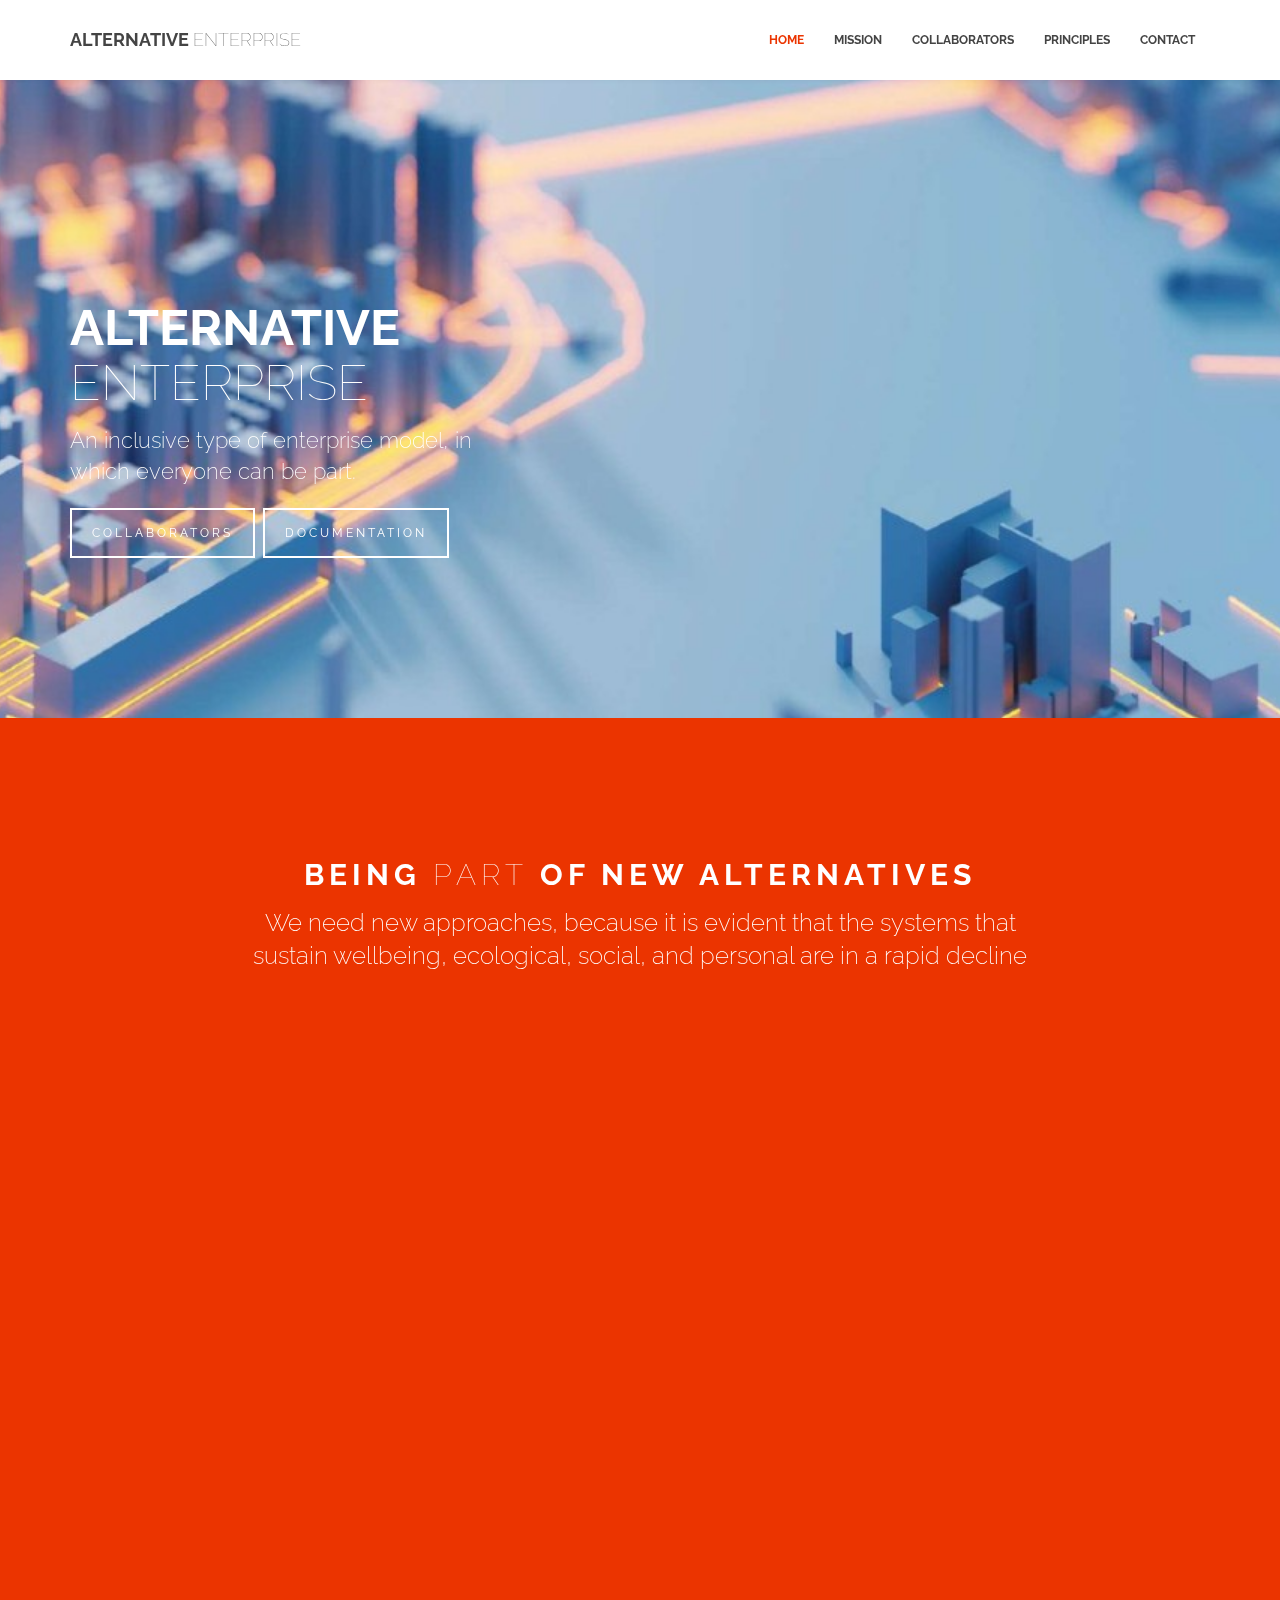
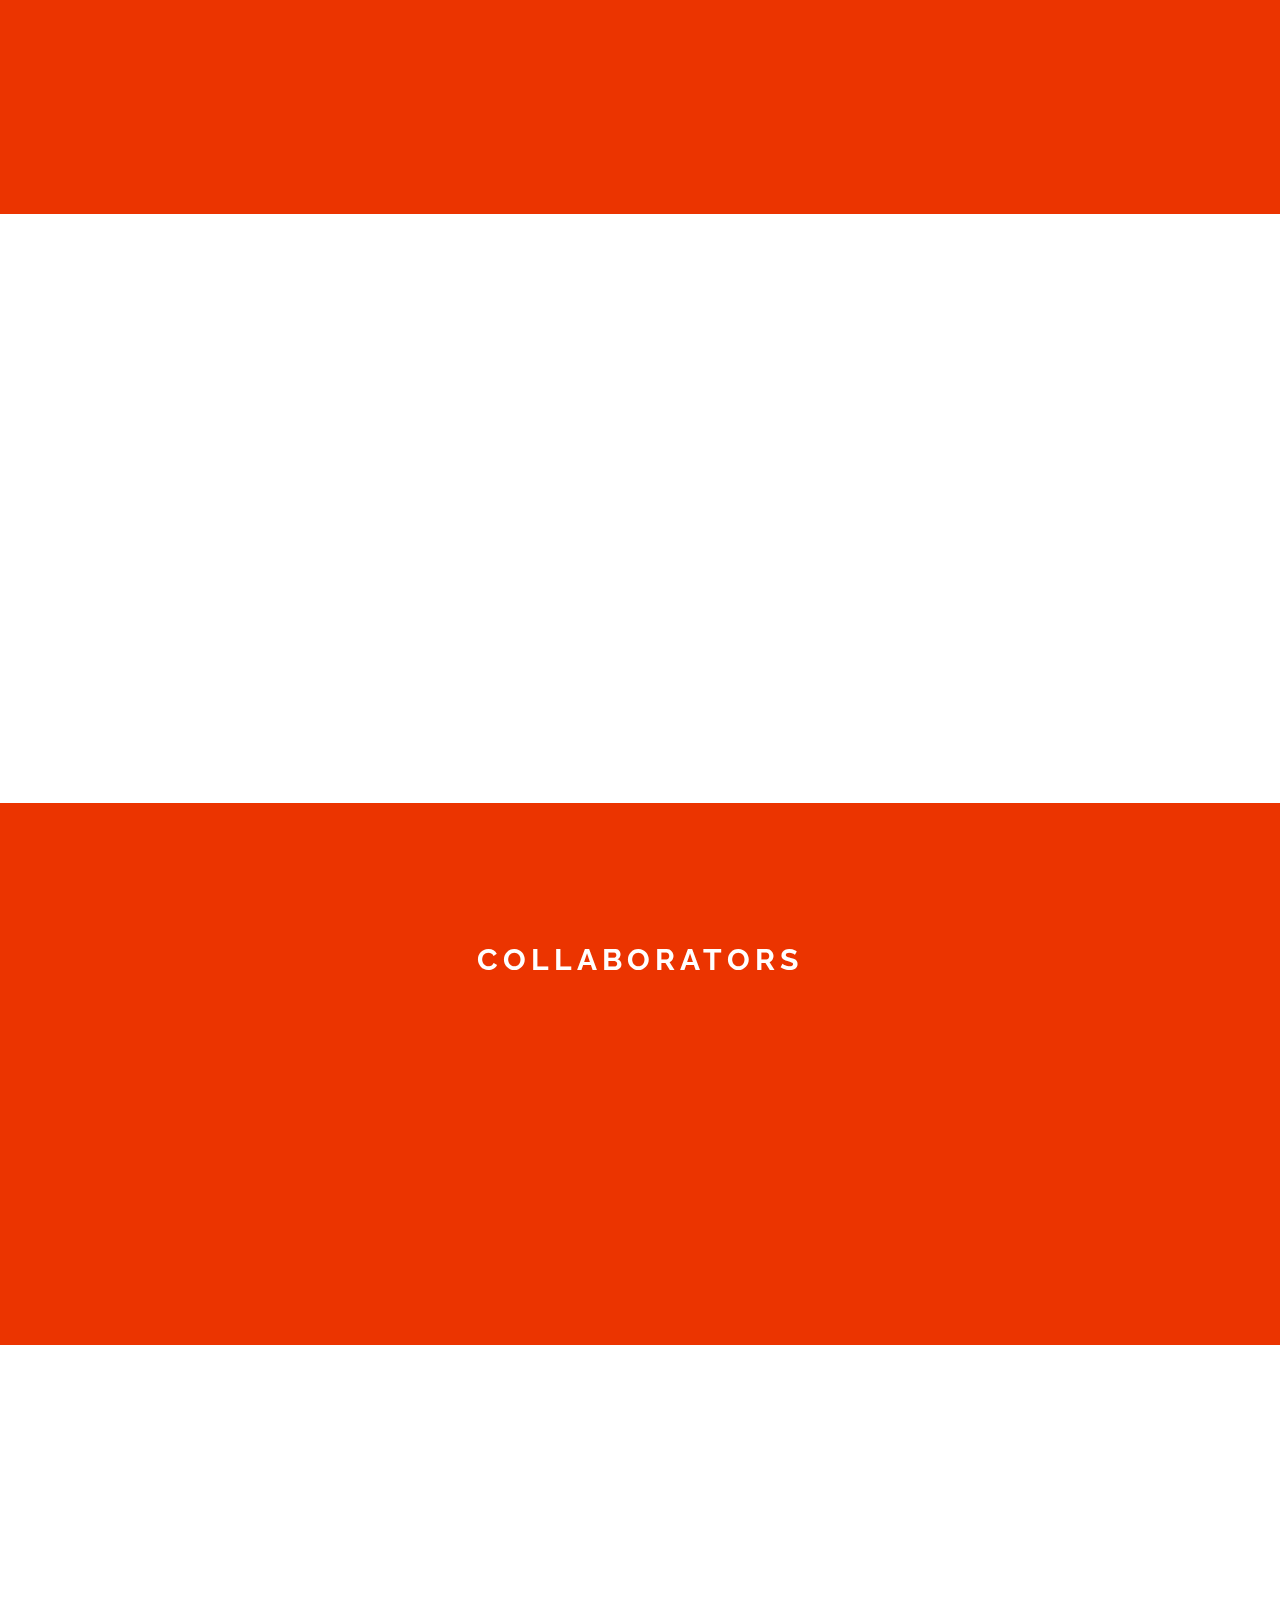
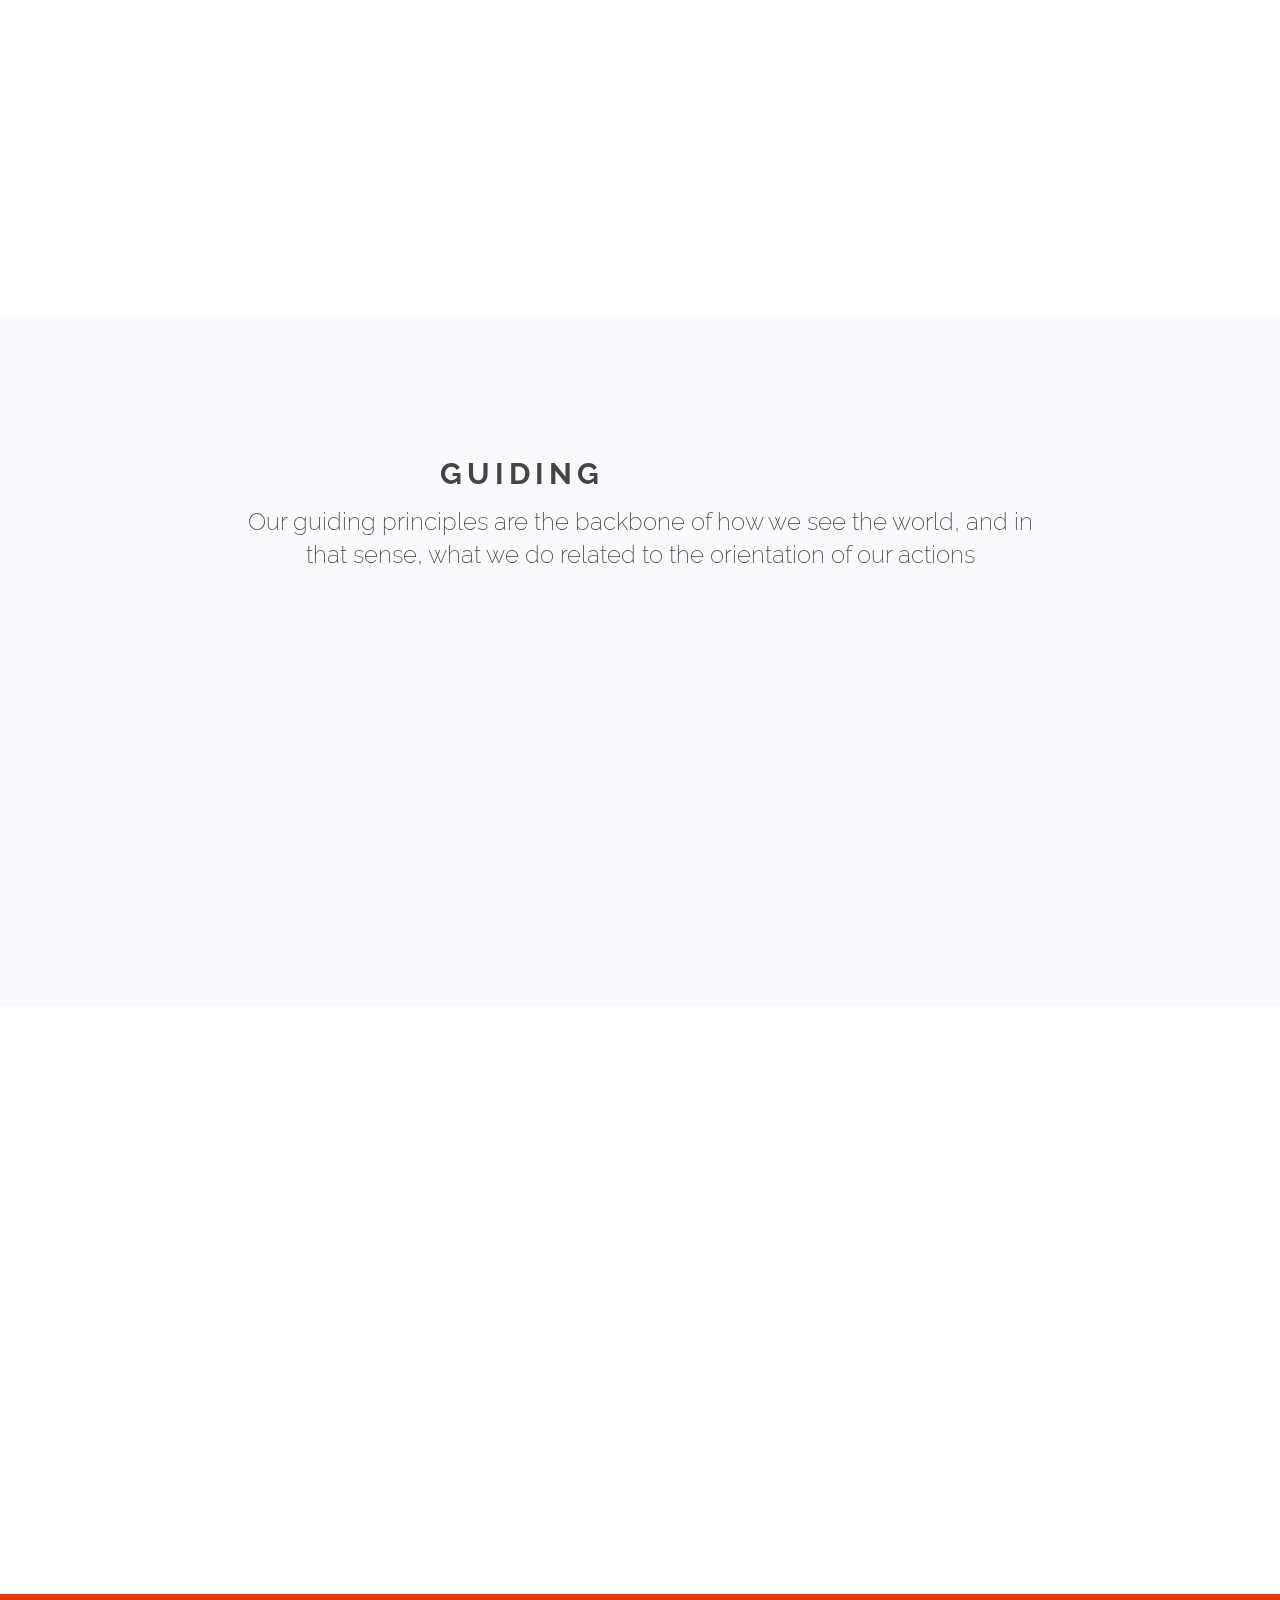
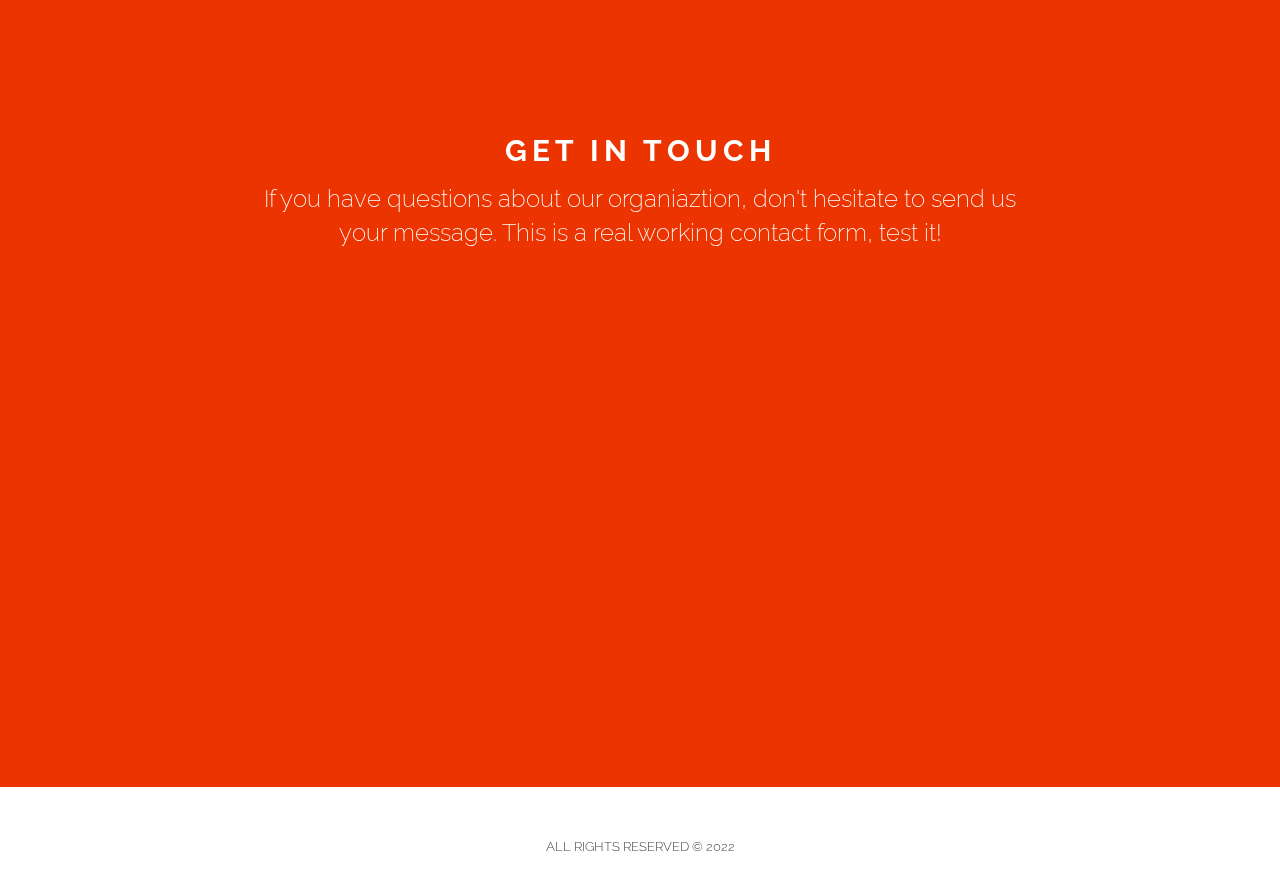
<file: index.html>
<!doctype html>
<html lang="en">
<head>
	<!-- Meta, title, CSS, favicons, etc. -->
	<meta charset="utf-8">
	<meta name="viewport" content="width=device-width, initial-scale=1.0">
	<meta name="description" content="">
	<meta name="author" content="">
	<title>ALTERNATIVE ENTERPRISE</title>
	
	<!-- Styles -->
	<link rel='stylesheet' href='assets/css/bootstrap.min.css'>
	<link rel='stylesheet' href='assets/css/animate.min.css'>
	<link rel='stylesheet' href="assets/css/font-awesome.min.css"/>
	<link rel='stylesheet' href="assets/css/style.css"/>
	
	<!-- Fonts -->
	<link href='https://fonts.googleapis.com/css?family=Raleway:200,300,400,500,600,700,800' rel='stylesheet' type='text/css'>

	<!-- HTML5 shim and Respond.js IE8 support of HTML5 elements and media queries -->
	<!--[if lt IE 9]>
		  <script src="https://oss.maxcdn.com/libs/html5shiv/3.7.0/html5shiv.js"></script>
		  <script src="https://oss.maxcdn.com/libs/respond.js/1.3.0/respond.min.js"></script>
	<![endif]-->
			
	<!-- Favicon -->
	<link rel="shortcut icon" href="#">
</head>
<body>
<!-- Begin Hero Bg -->
<div id="parallax">
</div>
<!-- End Hero Bg
	================================================== -->
<!-- Start Header
	================================================== -->
<header id="header" class="navbar navbar-inverse navbar-fixed-top" role="banner">
<div class="container">
	<div class="navbar-header">
		<button class="navbar-toggle" type="button" data-toggle="collapse" data-target=".bs-navbar-collapse">
		<span class="sr-only">Toggle navigation</span>
		<span class="icon-bar"></span>
		<span class="icon-bar"></span>
		<span class="icon-bar"></span>
		</button>
		<!-- Your Logo -->
		<a href="#hero" class="navbar-brand">ALTERNATIVE <span class="lighter">ENTERPRISE</span></a>
	</div>
	<!-- Start Navigation -->
	<nav class="collapse navbar-collapse bs-navbar-collapse navbar-right" role="navigation">
		<ul class="nav navbar-nav">
			<li>
			<a href="#hero">Home</a>
			</li>
			<li>
			<a href="#about">Mission</a>
			</li>
			<li>
			<a href="#collaborators">Collaborators</a>
			</li>
			<li>
			<a href="#faq">Principles</a>
			</li>
			<li>
			<a href="#contactarea">Contact</a>
			</li>
		</ul>
		</nav>
</div>
</header>

<!-- Intro
	================================================== -->
<section id="hero" class="section">
<div class="container">
	<div class="row">
		<div class="col-md-5">
			<div class="herotext">
				<h1 class="wow bounceInDown" data-wow-duration="1s" data-wow-delay="0.1s">ALTERNATIVE <span class="lighter">ENTERPRISE</span></h1>
				<p class="lead wow zoomIn" data-wow-duration="2s" data-wow-delay="0.5s">
					An inclusive type of enterprise model, in which everyone can be part.
				</p>
				<p>
					<a href="https://docs.google.com/document/d/1CCPcEKWRMzUmy_K-2oMagvh3cfrUBRUPRW9_s4pq-Nw" target="_blank" class="btn btn-default btn-lg wow fadeInLeft" role="button"> Collaborators </a> &nbsp;<a href="https://docs.google.com/document/d/1Hhu6WopzyyOhvsFOQODqp3L7DZzogIT0bGvh3kwHCqI/" target="_blank" class="btn btn-default btn-lg wow fadeInRight" role="button">Documentation</a>
				</p>
			</div>
		</div>
		<div class="col-md-7">
		</div>
	</div>
</div>
</section>
<!-- About
	================================================== -->
<section id="about" class="parallax section">
<div class="wrapsection">
	<div class="parallax-overlay" style="background-color: #eb3400;"></div>
	<div class="container">
		<div class="row">
			<div class="col-md-12">
				<!-- Title -->
				<div class="maintitle">
					<h3 class="section-title"><strong>BEING <span class="lighter">PART</span></strong> of new alternatives</h3>
					<p class="lead">
						We need new approaches, because it is evident that the systems that sustain wellbeing, ecological, social, and personal are in a rapid decline
					</p>
				</div>
			</div>
			<div class="col-md-4 col-sm-6">
				<div class="service-box wow zoomIn" data-wow-duration="1.5s" data-wow-delay="0.1s">
					<img src="assets/img/global-enterprise.jpg" alt="">
					<h3>Alternative-novel <br/>network-enterprise</h3>
					<div class="text-center">
						<p>
							This enterprise model is aimed towards building an innovative alternative to traditional enterprises
						</p>
						<p>
							In that sense, it's oriented towards contributing to a more equal and sustainable economic and governance system
						</p>
						<!--<p>
							Yap. Really looking goody awesome!
						</p> -->
						<p class="text-center">
							<button type="button" class="btn btn-info btn-md"><a href="https://docs.google.com/document/d/1Hhu6WopzyyOhvsFOQODqp3L7DZzogIT0bGvh3kwHCqI/" target="_blank">Learn More</a></button>
						</p>
					</div>
				</div>
			</div>
			<div class="col-md-4 col-sm-6">
				<div class="service-box wow flipInY" data-wow-duration="1.5s" data-wow-delay="0.1s">
					<span class="fa fa-users"></span>
					<h3>Jointly managed</h3>
					<p>
						Based on open-participation, distributed capacities and powers, and integrated through a multi-layered and multi-level decision-making framework
					</p>
					
					<!--<button type="button" class="btn btn-info btn-md"><a href="#">Learn More</a></button>-->
				</div>
			</div>
			<div class="col-md-4 col-sm-6">
				<div class="service-box wow flipInY" data-wow-duration="1.5s" data-wow-delay="0.2s">
					<span class="glyphicon glyphicon-tree-deciduous"></span>
					<h3>Regenerative approach</h3>
					<p>
						Systemic and network cohesiveness as a structural integrative practice and scope, oriented towards contributing to regenerate the socio-ecosystem
					</p>
				</div>
			</div>
			<div class="col-md-4 col-sm-6">
				<div class="service-box wow flipInY" data-wow-duration="1.5s" data-wow-delay="0.3s">
					<span class="glyphicon glyphicon-qrcode"></span>
					<h3>Technologically oriented</h3>
					<p>
						Embracing and improving technology as a catalyst of positive processes of production, distriubtion and consumption of goods and services
						
					</p>
				</div>
			</div>
			<div class="col-md-4 col-sm-6">
				<div class="service-box wow flipInY" data-wow-duration="1.5s" data-wow-delay="0.4s">
					<span class="glyphicon glyphicon-globe"></span>
					<h3>Glocal perspective</h3>
					<p>
						Oriented from the local to the global, and the way around, as integrated notions of framing, scope, functioning, and caring
					</p>
				</div>
			</div>
		</div>
	</div>
</div>
</section>
<!-- Random
	================================================== -->
<section class="parallax section" style="background-image: url(assets/img/ballot.jpeg);">
	<div class="wrapsection">
	<div class="parallax-overlay"></div>
	<div class="container">
		<div class="row">
			<div class="col-md-12 sol-sm-12">
				<div class="maintitle">
					<h3 class="section-title justtitle">Participation is everything</h3>
					<p class="lead bottom0 wow bounceInUp">
						The buildup of a new participation culture is on the rise, and we aim to embrace and support it, because it is not just a matter of principle, but also the way to achieve solutions to our social problems
					</p>
				</div>
			</div>
		</div>
	</div>
	</div>
</section>
<!-- Gallery
	================================================== -->
<section class="parallax section">
<div class="wrapsection">
	<div class="parallax-overlay" style="background-color:#eb3400"></div>
	<div class="container">
		<div class="row">
			<div class="col-md-12 sol-sm-12">
				<div class="maintitle">
					<h3 class="section-title">Collaborators</h3>
					<p class="lead wow flipInX">
						We are an international team of people from different regions, with backgrounds in sciences and technology; who are trying to contribute positively to social change related to socio-economic equality, open participation, and sustainable endeavours. Checkout our <a href="https://docs.google.com/document/d/1CCPcEKWRMzUmy_K-2oMagvh3cfrUBRUPRW9_s4pq-Nw" style="color: #FFF; text-decoration: underline" target="_blank">document</a> 
					</p>
				</div>
			</div>
			
		</div>
	</div>
</div>
</section>
<!-- Text Carousel
	================================================== -->
<section id="slider" class="parallax section" style="background-image: url(assets/img/emerge.png);">
<div class="wrapsection">
	<div class="container">
		<div class="row">
			<div class="col-md-12">
				<div id="Carousel" class="carousel slide">
					<ol class="carousel-indicators">
						<li data-target="#Carousel" data-slide-to="0" class="active"></li>
						<li data-target="#Carousel" data-slide-to="1"></li>
						<li data-target="#Carousel" data-slide-to="2"></li>
					</ol>
					<div class="carousel-inner">
						<div class="item active">
							<blockquote>
								<p class="lead">
									Those who manage their way into a crisis are not necessarily the right people to manage their way out of a crisis.
								</p>
								<small>Albert Einstein</small>
							</blockquote>
						</div>
						<div class="item">
							<blockquote>
								<p class="lead">
									Philanthropy is commendable, but it must not cause the philanthropist to overlook the circumstances of economic injustice which make philanthropy necessary.
								</p>
								<small>Martin Luther King</small>
							</blockquote>
						</div>
						<div class="item">
							<blockquote>
								<p class="lead">
									You never change things by fighting the existing reality. To change something, build a new model that makes the existing model obsolete.
								</p>
								<small>Richard Buckminster Fuller</small>
							</blockquote>
						</div>
					</div>
					<a class="left carousel-control" href="#Carousel" data-slide="prev">
					<span class="glyphicon glyphicon-chevron-left"></span>
					</a>
					<a class="right carousel-control" href="#Carousel" data-slide="next">
					<span class="glyphicon glyphicon-chevron-right"></span>
					</a>
				</div>
			</div>
		</div>
	</div>
</div>
</section>
<!-- FAQ
	================================================== -->
<section id="faq" class="section">
<div class="wrapsection">
	<div class="container">
		<div class="row">
			<div class="col-md-12 sol-sm-12">
				<div class="maintitle">
					<h3 class="section-title">Guiding <span class="wow bounceInRight">principles</span></h3>
					<p class="lead">
						Our guiding principles are the backbone of how we see the world, and in that sense, what we do related to the orientation of our actions
					</p>
				</div>
			</div>
		</div>
		<div class="row">
			<div class="col-md-4 col-sm-12">
				<div class="faq-block wow bounceInDown" data-wow-duration="1.5s" data-wow-delay="0s">
					<div class="panel-group">
						<div class="panel panel-default">
							<div class="panel-heading">
								<h4 class="panel-title">
								<a data-toggle="collapse" data-parent="#accordion" href="#collapseOne">
								People's empowerment</a>
								</h4>
							</div>
							<div id="collapseOne" class="panel-collapse collapse">
								<div class="panel-body">
									In our present, power is being held by a few, a tendency that in the near future will lead to a dystopian scenario; by that, we need to rebuild people's power, get it back to the normal people, where it belongs.
								</div>
							</div>
						</div>
						<div class="panel panel-default">
							<div class="panel-heading">
								<h4 class="panel-title">
								<a data-toggle="collapse" data-parent="#accordion" href="#collapseTwo">
									Regenerative purpose </a>
								</h4>
							</div>
							<div id="collapseTwo" class="panel-collapse collapse">
								<div class="panel-body">
									We aim to restore, renew and re-build the different systems that we have destroyed as a product of our misbehavior as a human species, by that we need to reframe our actions on sustainability and resilience thinking
								</div>
							</div>
						</div>
						<div class="panel panel-default">
							<div class="panel-heading">
								<h4 class="panel-title">
								<a data-toggle="collapse" data-parent="#accordion" href="#collapseThree">
								Not-for-profit </a>
								</h4>
							</div>
							<div id="collapseThree" class="panel-collapse collapse">
								<div class="panel-body">
									Concentration of wealth and power it's an inevitable dynamic of the actual for-private-profit driven structures, that are also directly related with the environmental crisis; there's the need to create new dynamics that promote endogenously equality and sustainability
								</div>
							</div>
						</div>
					</div>
				</div>
			</div>
			<div class="col-md-4 col-sm-12">
				<div class="faq-block wow bounceInDown" data-wow-duration="1.5s" data-wow-delay="0.1s">
					<div class="panel-group">
						<div class="panel panel-default">
							<div class="panel-heading">
								<h4 class="panel-title">
								<a data-toggle="collapse" data-parent="#accordion" href="#collapseFour">
								Pro-technology </a>
								</h4>
							</div>
							<div id="collapseFour" class="panel-collapse collapse">
								<div class="panel-body">
									Technology is becoming a more and more important part of our life; by that, we need to embrace it and use it correctly, understanding their pro-social potentiality and dangers
								</div>
							</div>
						</div>
						<div class="panel panel-default">
							<div class="panel-heading">
								<h4 class="panel-title">
								<a data-toggle="collapse" data-parent="#accordion" href="#collapseFive">
								Glocal perspective </a>
								</h4>
							</div>
							<div id="collapseFive" class="panel-collapse collapse">
								<div class="panel-body">
									There's the need to create a better globalization, that it's not aimed to destroy the local, but to embrace and incorporate it in a synergistic way
								</div>
							</div>
						</div>
						<div class="panel panel-default">
							<div class="panel-heading">
								<h4 class="panel-title">
								<a data-toggle="collapse" data-parent="#accordion" href="#collapseSix">
								Pro-equality </a>
								</h4>
							</div>
							<div id="collapseSix" class="panel-collapse collapse">
								<div class="panel-body">
									Our present is characterized by enormous and growing inequalities, that will be much bigger in the future; it’s time to reverse the tendency, before it’s too late, by giving everybody what they deserve, and avoiding this power concentration dynamics that brought us here
								</div>
							</div>
						</div>
					</div>
				</div>
			</div>
			<div class="col-md-4 col-sm-12">
				<div class="faq-block wow bounceInDown" data-wow-duration="1.5s" data-wow-delay="0.2s">
					<div class="panel-group">
						<div class="panel panel-default">
							<div class="panel-heading">
								<h4 class="panel-title">
								<a data-toggle="collapse" data-parent="#accordion" href="#collapseSeven">
								Open participation</a>
								</h4>
							</div>
							<div id="collapseSeven" class="panel-collapse collapse">
								<div class="panel-body">
									People's power must be embraced and created as a standard of societal organization as a whole; by that, open participation must become a standard in decision-making systems in different levels and issues
								</div>
							</div>
						</div>
						<div class="panel panel-default">
							<div class="panel-heading">
								<h4 class="panel-title">
								<a data-toggle="collapse" data-parent="#accordion" href="#collapseEight">
								Horizontality</a>
								</h4>
							</div>
							<div id="collapseEight" class="panel-collapse collapse">
								<div class="panel-body">
									Organizational models and decision-making systems should be as horizontal as possible, embracing participation, inclusion, peer debate and mutual respect
								</div>
							</div>
						</div>
						<div class="panel panel-default">
							<div class="panel-heading">
								<h4 class="panel-title">
								<a data-toggle="collapse" data-parent="#accordion" href="#collapseNine">
								Joint ownership</a>
								</h4>
							</div>
							<div id="collapseNine" class="panel-collapse collapse">
								<div class="panel-body">
									The control and the product of what society realizes should be in the benefit of the whole people, that by an equal distribution, we all should have the possibility to direct the affairs of life-reproduction and well-being
								</div>
							</div>
						</div>
						
					</div>
				</div>
			</div>
		</div>
	</div>
</div>
</section>
<!-- Random
	================================================== -->
<section class="whitecolor parallax section" style="background-image: url(assets/img/hand.jpg);">
<div class="wrapsection">
	<div class="container">
	<div class="row">
		<div class="col-md-12 sol-sm-12">
			<div class="maintitle">
				<h3 class="section-title justtitle">Emergent <span class="wow flipInX">&amp; opportunities</span></h3>
				<p class="lead bottom0">
					Possibilities of change are on the rise in this present, and we aim to contribute to be part of the response of this current situation, helping to build new opportunities
				</p>
			</div>
		</div>
	</div>
	</div>
</div>
</section>
<!-- Contact
	================================================== -->
<section id="contactarea" class="parallax section">
<div class="wrapsection">
	<div class="parallax-overlay" style="background-color: #eb3400"></div>
	<div class="container">
		<div class="row">
			<div class="col-md-12">
				<div class="maintitle">
					<h3 class="section-title">Get in Touch</h3>
					<p class="lead">
						If you have questions about our organiaztion, don't hesitate to send us your message. This is a real working contact form, test it!
					</p>
				</div>
				<form id="contact" name="contact" method="post" class="text-left">
					<fieldset>
						<div class="row">
							<div class="col-md-4 wow fadeIn animated animated" data-wow-delay="0.1s" data-wow-duration="2s">
								<label for="name">Name<span class="required">*</span></label>
								<input type="text" name="name" id="name" size="30" value="" required/>
							</div>
							<div class="col-md-4 wow fadeIn animated" data-wow-delay="0.3s" data-wow-duration="2s">
								<label for="email">Email<span class="required">*</span></label>
								<input type="text" name="email" id="email" size="30" value="" required/>
							</div>
							<div class="col-md-4 wow fadeIn animated" data-wow-delay="0.3s" data-wow-duration="2s">
								<label for="phone">Phone</label>
								<input type="text" name="phone" id="phone" size="30" value=""/>
							</div>
						</div>
						<div class="wow fadeIn animated" data-wow-delay="0.3s" data-wow-duration="1.5" style="margin-top:15px;">
							<label for="message">Message<span class="required">*</span></label>
							<textarea name="message" id="message" required></textarea>
						</div>
						<div class="wow fadeIn animated" data-wow-delay="0.3" data-wow-duration="1.5s">
							<input id="submit" type="submit" name="submit" value="Send"/>
						</div>
					</fieldset>
				</form>
				<div id="success">		
					<p class="contactalert">
						Your message was sent succssfully! I will be in touch as soon as I can.
					</p>			
				</div>
				<div id="error">			
					<p class="contactalert">
						 Something went wrong, try refreshing and submitting the form again.
					</p>			
				</div>
			</div>
		</div>
	</div>
</div>
</section>
<!-- Credits 
=============================================== -->
<section id="credits" class="text-center">
	

</span><br/>
All rights reserved &copy; 2022

</section>
<!-- Bootstrap core JavaScript
	================================================== -->
<!-- Placed at the end of the document so the pages load faster -->
<script src="assets/js/jquery.min.js"></script>
<script src="assets/js/bootstrap.min.js"></script>
<script src="assets/js/waypoints.min.js"></script>
<script src="assets/js/jquery.scrollTo.min.js"></script>
<script src="assets/js/jquery.localScroll.min.js"></script>
<script src="assets/js/jquery.magnific-popup.min.js"></script>
<script src="assets/js/validate.js"></script>
<script src="assets/js/common.js"></script>
</body>
</html>
</file>
<file: assets/css/style.css>
body {
	color:#444;
	font:normal 16px "Raleway","Helvetica Neue",Helvetica,Arial,sans-serif;
	font-weight:300;
	background-color:#fff;
	overflow-x:hidden;
	line-height:1.5;
}
a {
	color:#eb3400;
	cursor:pointer;
	text-decoration:none;
		-moz-transition:all .2s;
	-o-transition:all .2s;
	-webkit-transition:all .2s;
	transition:all .2s;
}
a:hover,a:focus {
	color:#eb3400;
	outline:none;
	text-decoration:none;
}
h1,h2,h3,h4,h5,h6,.h1,.h2,.h3,.h4,.h5,.h6 {
	font-family:"Raleway","Helvetica Neue",Helvetica,Arial,sans-serif;
	font-weight:bold;
	margin-bottom:15px;
	margin-top:0;
}
h1 {
	font-size:38px;
}
h2 {
	font-size:32px;
}
h3 {
	font-size:24px;
	display:block;
}
h4 {
	font-size:20px;
}
h5 {
	font-size:18px;
}
h6 {
	font-size:16px;
}
p.lead {
	font-size:24px;
	font-weight:200;
}
p {
	margin-bottom:20px;
}
p:last-child {
	margin-bottom:0;
}
ul,ol {
	margin-bottom:20px;
}
blockquote {
	padding-top:0;
	padding-bottom:0;
	border-color:#1ABC9C;
}
blockquote small {
	color:inherit;
}
pre {
	background-color:rgba(255,255,255,.5);
	border-color:rgba(0,0,0,.1);
	margin-bottom:20px;
}
.lighter {
	font-weight:100;
}
img {
	max-width: 100%;
}
/*	Section	==================================================*/

.active-section {
	top:0px;
}
.navbar.active-section {
	top:0 !important;
}
.section-title {
	text-transform:uppercase;
	font-size:30px;
	letter-spacing:5px;
}
.whitecolor {
	color: #fff;
}
/*	Button & Label	==================================================*/
.alert {
	color:#FFF;
	border:none;
}
[class^="alert-"] .alert-link,[class*=" alert-"] .alert-link {
	color:#FFF;
	font-weight:300;
	text-decoration:underline;
}
.btn,.label {
	border-radius:0px;
	-moz-border-radius:0px;
	-webkit-border-radius:0px;
	-moz-transition:all .2s;
	-o-transition:all .2s;
	-webkit-transition:all .2s;
	transition:all .2s;
}
.btn {
	font-weight:400;
	text-transform:uppercase;
	font-size:13px;
	letter-spacing:3px;
}
.btn:hover,.btn:focus {
	outline:none;
}
.btn-link {
	color:#1abc9c;
}
.btn-link:hover,.btn-link:focus {
	color:#16a085;
}
.btn-default,.label-default {
	border-color:#FFF;
	color:#fff;
	background-color:transparent;
	border-width:2px;
	padding:15px 20px;
}
.btn-default:hover,.btn-default:focus {
	background-color:#F9FAFD;
	border-color:#F9FAFD;
	color:#444;
}
.btn-success,.label-success,.alert-success {
	background-color:#FFF;
	border-color:#FFF;
	color:#1E2024;
}
.btn-success:hover,.btn-success:focus {
	border-color:#FFF;
	background-color:#FFF;
	color:#000;
}
.btn-primary,.label-primary {
	background-color:#444;
	border-color:#444;
}
.btn-primary:hover,.btn-primary:focus {
	background-color:#d33c00;
	border-color:#d33c00;
}
.btn-info,.label-info,.alert-info {
	background-color:#FFF;
	border-color:#FFF;
	color:#eb3400;
}
.btn-info:hover,.btn-info:focus {
	background-color:#FFF;
	border-color:#FFF;
	color:#0299b8;
}
.btn-warning,.label-warning,.alert-warning {
	background-color:#e67e22;
	border-color:#e67e22;
}
.btn-warning:hover,.btn-warning:focus {
	background-color:#d35400;
	border-color:#d35400;
}
.btn-danger,.label-danger,.alert-danger {
	background-color:#e74c3c;
	border-color:#e74c3c;
}
.btn-danger:hover,.btn-danger:focus {
	background-color:#c0392b;
		border-color: #c0392b;
}
/*	Tab & Collapse Skin	==================================================*/
.tab-pane {
	padding:15px 0;
	margin-bottom:5px;
}
.nav-tabs {
	border-bottom-color:#ecf0f1;
}
.nav-tabs>li>a {
	padding:10px 0;
	margin-right:30px;
	color:inherit;
	font-size:16px;
	border:none;
	border-bottom:1px solid rgba(255,255,255,0);
}
.nav .open>a,.nav .open>a:hover,.nav .open>a:focus {
	background:transparent;
	border:none;
	border-color:rgba(255,255,255,0);
}
.nav>li>a:hover,.nav>li>a:focus {
	background-color:#ecf0f1;
}
.nav-tabs>li>a:hover,.nav-tabs>li>a:focus {
	color:#1abc9c;
	background:transparent;
}
.nav-tabs>li.active>a,.nav-tabs>li.active>a:hover,.nav-tabs>li.active>a:focus {
	background:transparent;
	border:none;
	color:#1abc9c;
	border-bottom:1px solid #1abc9c;
}
.nav-pills>li.active>a,.nav-pills>li.active>a:hover,.nav-pills>li.active>a:focus {
	background-color:#1abc9c;
}
.nav .caret,.nav a:hover .caret {
	border-top-color:#1abc9c;
	border-bottom-color:#1abc9c;
}
.dropdown-menu>.active>a,.dropdown-menu>.active>a:hover,.dropdown-menu>.active>a:focus {
	background-color:#1abc9c;
}
.navbar-inverse .navbar-collapse,.navbar-inverse .navbar-form {
	border-color:#bdc3c7;
}
.navbar-inverse .navbar-toggle {
	background-color:#34495e;
	border-color:#2c3e50;
	margin-top:23px;
}
.navbar-inverse .navbar-toggle:focus {
	outline:none;
}
.panel {
	box-shadow:none;
	-webkit-box-shadow:none;
	-moz-box-shadow:none;
}
.panel-default {
	border-color:#eee;
}
.panel-default:last-child {
	margin-bottom:25px;
}
.panel-default>.panel-heading {
	background:#fff;
	color:#444;
}
.panel-heading {
	padding:20px 25px;
}
.panel-default>.panel-heading a:hover {
	color:#eb3400;
}
.panel-default>.panel-heading+.panel-collapse .panel-body {
		border-top:1px solid #eee;
}
.panel-group .panel {
	border-radius: 0;
}
/*	Form	==================================================*/
label {
	font-weight:300;
}
.input-group {
	margin-bottom:10px;
}
.form-control {
	font-weight:300;
	border-color:#ecf0f1;
	background-color:#ecf0f1;
		border-radius:0px;
	-webkit-border-radius:0px;
	-moz-border-radius:0px;
		box-shadow:none;
	-webkit-box-shadow:none;
	-moz-box-shadow:none;
		-moz-transition:all .2s;
	-o-transition:all .2s;
	-webkit-transition:all .2s;
	transition:all .2s;
}
.form-control[disabled],.form-control[readonly],fieldset[disabled] .form-control,.form-control[disabled]:hover,.form-control[readonly]:hover,fieldset[disabled] .form-control:hover,.form-control[disabled]:focus,.form-control[readonly]:focus,fieldset[disabled] .form-control:focus {
	background-color:#ecf0f1;
}
.form-control:hover,.form-control:focus {
	outline:none;
	border-color:#ecf0f1;
	background-color:#FFF;
		box-shadow:none;
	-webkit-box-shadow:none;
	-moz-box-shadow:none;
}
.form-control:-moz-placeholder {
	color:#bdc3c7;
	font-weight:300;
}
.form-control::-moz-placeholder {
	color:#bdc3c7;
	font-weight:300;
}
.form-control:-ms-input-placeholder {
	color:#bdc3c7;
	font-weight:300;
}
.form-control::-webkit-input-placeholder {
	color:#bdc3c7;
	font-weight:300;
}
.input-group-addon {
	background-color:#FFF;
	border-color:#ecf0f1;
	color:#ecf0f1;
}
[class^="has-"] .form-control,[class*=" has-"] .form-control {
	color:#FFF;
}
.has-success .help-block,.has-success .control-label,.has-success .radio,.has-success .checkbox,.has-success .radio-inline,.has-success .checkbox-inline {
	color:#2ecc71;
}
.has-success .form-control {
	border-color:#2ecc71;
	background-color:#2ecc71;
}
.has-success .form-control:hover,.has-success .form-control:focus {
	border-color:#2ecc71;
	background-color:#FFF;
	color:#2ecc71;
		box-shadow:none;
	-webkit-box-shadow:none;
	-moz-box-shadow:none;
}
.has-warning .help-block,.has-warning .control-label,.has-warning .radio,.has-warning .checkbox,.has-warning .radio-inline,.has-warning .checkbox-inline {
	color:#e67e22;
}
.has-warning .form-control {
	border-color:#e67e22;
	background-color:#e67e22;
}
.has-warning .form-control:hover,.has-warning .form-control:focus {
	background-color:#FFF;
	border-color:#e67e22;
	color:#e67e22;
		box-shadow:none;
	-webkit-box-shadow:none;
	-moz-box-shadow:none;
}
.has-error .help-block,.has-error .control-label,.has-error .radio,.has-error .checkbox,.has-error .radio-inline,.has-error .checkbox-inline {
	color:#e74c3c;
}
.has-error .form-control {
	border-color:#e74c3c;
	background-color:#e74c3c;
}
.has-error .form-control:hover,.has-error .form-control:focus {
	background-color:#FFF;
	border-color:#e74c3c;
	color:#e74c3c;
		box-shadow:none;
	-webkit-box-shadow:none;
	-moz-box-shadow: none;
}
/*	Header	==================================================*/
#header {
	box-shadow:0 0 5px rgba(0,0,0,.05);
	-webkit-box-shadow:0 0 5px rgba(0,0,0,.05);
	-moz-box-shadow: 0 0 5px rgba(0,0,0,.05);
}
/*	Parallax Background	==================================================*/
#parallax {
	height:100%;
	width:100%;
	top:0;
	position:fixed;
	background-image:url(../img/smart-city600.jpg);
	background-position:center center;
	background-repeat:no-repeat;
	-webkit-background-size: cover;
	-moz-background-size: cover;
	-o-background-size: cover;
	background-size: cover;
	z-index: -100;
}
/*	Navbar	==================================================*/
.navbar-inverse .navbar-brand {
	padding:30px 15px;
	margin-right:30px;
	color:inherit;
	text-transform:uppercase;
	font-weight:bold;
}
.navbar-inverse .navbar-brand:hover,.navbar-inverse .navbar-brand:focus {
	color:#000;
}
.navbar-inverse {
	background-color:#FFF;
		border:none;
}
.navbar-right button {
	margin:23px 0;
}
.navbar-nav>li>a {
	padding:30px 0;
	margin:0 15px;
}
.navbar-inverse .navbar-nav>li>a {
	color:inherit;
	text-transform:uppercase;
	font-size:12px;
	font-weight:bold;
}
.navbar-inverse .navbar-nav>li>a:hover,.navbar-inverse .navbar-nav>li>a:focus,.navbar-inverse .navbar-nav>.active>a,.navbar-inverse .navbar-nav>.active>a:hover,.navbar-inverse .navbar-nav>.active>a:focus {
	background-color:transparent;
	background-color:rgba(255,255,255,0);
	color:#eb3400;
}
.header-button {
	margin-left: 15px;
}
/*	Hero	==================================================*/
#hero {
	margin-top:140px;
	padding:0;
	color:#FFF;
}
#hero .herotext {
	padding:160px 0px;
}
#hero h1 {
	font-size:50px;
}
#hero p.lead {
	font-size:1.4em;
}
#hero .btn {
	font-size:12px;
}
/*	Features	==================================================*/
#features {
	background-color:#eb3400;
	color:#FFF;
}
.maintitle h1 {
	text-transform:uppercase;
}
.maintitle,.service-box {
	text-align:center;
}
.maintitle .lead {
	max-width:840px;
	margin:0px auto;
	margin-bottom:80px;
	padding-left:20px;
	padding-right:20px;
}
.service-box {
	margin-bottom:28px;
	background-color:#fff;
	color:#444;
	padding:30px;
	  position: relative;
}
.service-box .glyphicon {
	font-size:60px;
	margin-bottom:25px;
}

.service-box .fa {
	font-size:60px;
	margin-bottom:25px;
}

.service-box img {
	margin-bottom: 25px;
}

/*	Gallery	==================================================*/ 

#gallery img {
	width:100%;
	height:auto;
		transition:all .3s ease-in-out;
}
#gallery img:hover {
	transform:scale(1.3);
}
#gallery a {
	display:block;
	overflow:hidden;
	margin-bottom:30px;
}
#gallery a img {
	margin-bottom:0px;
	display:block;
	width:100%;
	max-width:100%;
}
#gallery .description {
	background-color:#fff;
	display:block;
	padding:20px 15px;
	color:#333;
	text-transform:uppercase;
	clear:both;
	position: relative;
}
#gallery .caption {
	float:left;
}
#gallery .camera {
	float:right;
}
#gallery a.btn {
	display:inline-block;
}
/*	Faq==================================================*/ 
#faq {
	background-color:#F9FAFD;
}
.faq-block {
	margin:0px;
}
/*	Slider	==================================================*/ 
#slider {	
	color:#FFF;
}
.carousel-control.left,.carousel-control.right {
	background-image:none;
}
.carousel-control {
	color:#FFF;
	opacity:1;
	text-shadow:none;
}
.carousel-control:hover {
	color:#CCC;
}
.carousel-indicators li {
	border-color:#FFF;
	margin:0 2px;
	height:15px;
	width:15px;
	border-radius:10px;
	-webkit-border-radius:10px;
	-moz-border-radius:10px;
	margin:0 2px;
		-moz-transition:all .2s;
	-o-transition:all .2s;
	-webkit-transition:all .2s;
	transition:all .2s;
}
.carousel-indicators .active {
	height:15px;
	width:15px;
	border-radius:10px;
	-webkit-border-radius:10px;
	-moz-border-radius:10px;
	margin:0 2px;
	background-color:#FFF;
	border:1px solid #FFF;
}
.carousel.slide {
	-moz-transition:all .2s;
	-o-transition:all .2s;
	-webkit-transition:all .2s;
	transition:all .2s;
}
.carousel-inner blockquote {
	border:none;
	text-align:center;
	padding:40px 10%;
}
.carousel-inner blockquote small {
	font-size:14px;
	text-transform:uppercase;
	font-weight:400;
}
.carousel-inner blockquote p {
	font-size:36px;
}
.carousel-control .glyphicon {
	left:50%;
	margin-top:-10px;
	margin-left:-10px;
	font-size:20px;
}
.carousel-indicators {
	bottom:-20px;
}
.carousel-control {
	background:transparent;
	position:absolute;
	top:50%;
	margin-top:0px;
		border-radius:20px;
	-webkit-border-radius:20px;
	-moz-border-radius:20px;
		height:40px;
	width:40px;
}
/*	Contact Area	==================================================*/ 
#contactarea {
	text-align:center;
}
#contactarea .maintitle p.lead {
	margin-bottom:40px;
}
#contactarea form {
	max-width:800px;
	margin:0px auto;
}
#contactarea .input-lg,#contactarea .btn-lg {
	padding:20px 25px;
	height:65px;
}
#contact label {
	text-transform:uppercase;
	font-weight:300;
	 letter-spacing:3px;
	 font-size:13px;
}
#contact input,#contact select,#contact textarea {
	font-family:inherit;
	font-size:inherit;
	line-height:inherit;
	width:100%;
	border:0px;
	color:#333;
	background-color:#fff;
	border:0;
}
#contact input,#contact select {
		height:40px;
	margin-bottom:0px;
}
#contact input#submit {
	width:auto;
	margin-top:20px;
	background-color:rgba(0,0,0,0.3);
	border:0;
	color:#fff;
	padding:0px 20px;
	font-weight:400;
	text-transform:uppercase;
	letter-spacing:3px;
	font-size:14px;
}
#contact textarea {
	height:180px;
}
.required {
	color:#fff;
}
#success,#error {
	display:none
}
#success span,#erro span {
	display:block;
	position:absolute;
	top:0;
	width:100%
}
#success span p,#error span p {
	margin-top:6em
}
#success span p {
	color:#9bd32d;
}
#error span p {
	color:#c0392b;
}
.error.contactalert {
	text-transform:none;
	font-style:italic;
	display:inline-block;
}
.footer {
	padding:70px 0 60px 0;
}
.footer ul.social-icons li {
	width:20px;
	height:20px;
	position:relative;
	background:#fff;
	border:2px solid #ccc;
	border-radius:50%;
}
.footer ul.social-icons li a {
	color:#666;
}
.contactalert {  
	margin-top: 20px;
	border: 1px solid;
	display: inline-block;
	padding: 20px;
}
#credits {
	padding:30px 0;
	text-transform:uppercase;
	font-size:13px;
	line-height: 1.6;
}
#credits a {
	color:inherit;
}
#credits .social i {
	border:1px solid #ccc;
	height:30px;
	width:30px;
	line-height:30px;
	border-radius:50%;
	margin-left:2px;
	color:#999;
	text-align:center;
	margin-bottom:15px;
	display:inline-block;
}
#credits .social i:hover {
	color: #333;
}
/*	Magnific Popup	==================================================*/
.mfp-bg {
	top:0;
	left:0;
	width:100%;
	height:100%;
	z-index:1042;
	overflow:hidden;
	position:fixed;
	background:#0b0b0b;
	opacity:0.8;
	filter:alpha(opacity=80);
}
.mfp-wrap {
	top:0;
	left:0;
	width:100%;
	height:100%;
	z-index:1043;
	position:fixed;
	outline:none !important;
	-webkit-backface-visibility:hidden;
}
.mfp-container {
	text-align:center;
	position:absolute;
	width:100%;
	height:100%;
	left:0;
	top:0;
	padding:0 8px;
	-webkit-box-sizing:border-box;
	-moz-box-sizing:border-box;
	box-sizing:border-box;
}
.mfp-container:before {
	content:'';
	display:inline-block;
	height:100%;
	vertical-align:middle;
}
.mfp-align-top .mfp-container:before {
	display:none;
}
.mfp-content {
	position:relative;
	display:inline-block;
	vertical-align:middle;
	margin:0 auto;
	text-align:left;
	z-index:1045;
}
.mfp-inline-holder .mfp-content,.mfp-ajax-holder .mfp-content {
	width:100%;
	cursor:auto;
}
.mfp-ajax-cur {
	cursor:progress;
}
.mfp-zoom-out-cur,.mfp-zoom-out-cur .mfp-image-holder .mfp-close {
	cursor:-moz-zoom-out;
	cursor:-webkit-zoom-out;
	cursor:zoom-out;
}
.mfp-zoom {
	cursor:pointer;
	cursor:-webkit-zoom-in;
	cursor:-moz-zoom-in;
	cursor:zoom-in;
}
.mfp-auto-cursor .mfp-content {
	cursor:auto;
}
.mfp-close,.mfp-arrow,.mfp-preloader,.mfp-counter {
	-webkit-user-select:none;
	-moz-user-select:none;
	user-select:none;
}
.mfp-loading.mfp-figure {
	display:none;
}
.mfp-hide {
	display:none !important;
}
.mfp-preloader {
	color:#CCC;
	position:absolute;
	top:50%;
	width:auto;
	text-align:center;
	margin-top:-0.8em;
	left:8px;
	right:8px;
	z-index:1044;
}
.mfp-preloader a {
	color:#CCC;
}
.mfp-preloader a:hover {
	color:#FFF;
}
.mfp-s-ready .mfp-preloader {
	display:none;
}
.mfp-s-error .mfp-content {
	display:none;
}
button.mfp-close,button.mfp-arrow {
	overflow:visible;
	cursor:pointer;
	background:transparent;
	border:0;
	-webkit-appearance:none;
	display:block;
	outline:none;
	padding:0;
	z-index:1046;
	-webkit-box-shadow:none;
	box-shadow:none;
}
button::-moz-focus-inner {
	padding:0;
	border:0;
}
.mfp-close {
	width:44px;
	height:44px;
	line-height:44px;
	position:absolute;
	right:0;
	top:0;
	text-decoration:none;
	text-align:center;
	opacity:0.65;
	filter:alpha(opacity=65);
	padding:0 0 18px 10px;
	color:#FFF;
	font-style:normal;
	font-size:28px;
	font-family:Arial,Baskerville,monospace;
}
.mfp-close:hover,.mfp-close:focus {
	opacity:1;
	filter:alpha(opacity=100);
}
.mfp-close:active {
	top:1px;
}
.mfp-close-btn-in .mfp-close {
	color:#333;
}
.mfp-image-holder .mfp-close,.mfp-iframe-holder .mfp-close {
	color:#FFF;
	right:-6px;
	text-align:right;
	padding-right:6px;
	width:100%;
}
.mfp-counter {
	position:absolute;
	top:0;
	right:0;
	color:#CCC;
	font-size:12px;
	line-height:18px;
	white-space:nowrap;
}
.mfp-arrow {
	position:absolute;
	opacity:0.65;
	filter:alpha(opacity=65);
	margin:0;
	top:50%;
	margin-top:-55px;
	padding:0;
	width:90px;
	height:110px;
	-webkit-tap-highlight-color:rgba(0,0,0,0);
}
.mfp-arrow:active {
	margin-top:-54px;
}
.mfp-arrow:hover,.mfp-arrow:focus {
	opacity:1;
	filter:alpha(opacity=100);
}
.mfp-arrow:before,.mfp-arrow:after,.mfp-arrow .mfp-b,.mfp-arrow .mfp-a {
	content:'';
	display:block;
	width:0;
	height:0;
	position:absolute;
	left:0;
	top:0;
	margin-top:35px;
	margin-left:35px;
	border:medium inset transparent;
}
.mfp-arrow:after,.mfp-arrow .mfp-a {
	border-top-width:13px;
	border-bottom-width:13px;
	top:8px;
}
.mfp-arrow:before,.mfp-arrow .mfp-b {
	border-top-width:21px;
	border-bottom-width:21px;
	opacity:0.7;
}
.mfp-arrow-left {
	left:0;
}
.mfp-arrow-left:after,.mfp-arrow-left .mfp-a {
	border-right:17px solid #FFF;
	margin-left:31px;
}
.mfp-arrow-left:before,.mfp-arrow-left .mfp-b {
	margin-left:25px;
	border-right:27px solid #3F3F3F;
}
.mfp-arrow-right {
	right:0;
}
.mfp-arrow-right:after,.mfp-arrow-right .mfp-a {
	border-left:17px solid #FFF;
	margin-left:39px;
}
.mfp-arrow-right:before,.mfp-arrow-right .mfp-b {
	border-left:27px solid #3F3F3F;
}
.mfp-iframe-holder {
	padding-top:40px;
	padding-bottom:40px;
}
.mfp-iframe-holder .mfp-content {
	line-height:0;
	width:100%;
	max-width:900px;
}
.mfp-iframe-holder .mfp-close {
	top:-40px;
}
.mfp-iframe-scaler {
	width:100%;
	height:0;
	overflow:hidden;
	padding-top:56.25%;
}
.mfp-iframe-scaler iframe {
	position:absolute;
	display:block;
	top:0;
	left:0;
	width:100%;
	height:100%;
	box-shadow:0 0 8px rgba(0,0,0,0.6);
	background: #000;
}
/* Main image in popup */
img.mfp-img {
	width:auto;
	max-width:100%;
	height:auto;
	display:block;
	line-height:0;
	-webkit-box-sizing:border-box;
	-moz-box-sizing:border-box;
	box-sizing:border-box;
	padding:40px 0 40px;
	margin: 0 auto;
}
/* The shadow behind the image */
.mfp-figure {
	line-height:0;
}
.mfp-figure:after {
	content:'';
	position:absolute;
	left:0;
	top:40px;
	bottom:40px;
	display:block;
	right:0;
	width:auto;
	height:auto;
	z-index:-1;
	box-shadow:0 0 8px rgba(0,0,0,0.6);
	background:#444;
}
.mfp-figure small {
	color:#BDBDBD;
	display:block;
	font-size:12px;
	line-height:14px;
}
.mfp-figure figure {
	margin:0;
}
.mfp-bottom-bar {
	margin-top:-36px;
	position:absolute;
	top:100%;
	left:0;
	width:100%;
	cursor:auto;
}
.mfp-title {
	text-align:left;
	line-height:18px;
	color:#F3F3F3;
	word-wrap:break-word;
	padding-right:36px;
}
.mfp-image-holder .mfp-content {
	max-width:100%;
}
.mfp-gallery .mfp-image-holder .mfp-figure {
	cursor: pointer;
}
@media screen and (max-width:800px) and (orientation:landscape),screen and (max-height:300px) {
	/** * Remove all paddings around the image on small screen */
	.mfp-img-mobile .mfp-image-holder {
			padding-left:0;
			padding-right:0;
	}
	.mfp-img-mobile img.mfp-img {
			padding:0;
	}
	.mfp-img-mobile .mfp-figure:after {
			top:0;
			bottom:0;
	}
	.mfp-img-mobile .mfp-figure small {
			display:inline;
			margin-left:5px;
	}
	.mfp-img-mobile .mfp-bottom-bar {
			background:rgba(0,0,0,0.6);
			bottom:0;
			margin:0;
			top:auto;
			padding:3px 5px;
			position:fixed;
			-webkit-box-sizing:border-box;
			-moz-box-sizing:border-box;
			box-sizing:border-box;
	}
	.mfp-img-mobile .mfp-bottom-bar:empty {
			padding:0;
	}
	.mfp-img-mobile .mfp-counter {
			right:5px;
			top:3px;
	}
	.mfp-img-mobile .mfp-close {
			top:0;
			right:0;
			width:35px;
			height:35px;
			line-height:35px;
			background:rgba(0,0,0,0.6);
			position:fixed;
			text-align:center;
			padding:0;
	}
}
@media all and (max-width:900px) {
	.mfp-arrow {
			-webkit-transform:scale(0.75);
			transform:scale(0.75);
	}
	.mfp-arrow-left {
			-webkit-transform-origin:0;
			transform-origin:0;
	}
	.mfp-arrow-right {
			-webkit-transform-origin:100%;
			transform-origin:100%;
	}
	.mfp-container {
			padding-left:6px;
			padding-right:6px;
	}
}
.mfp-ie7 .mfp-img {
	padding:0;
}
.mfp-ie7 .mfp-bottom-bar {
	width:600px;
	left:50%;
	margin-left:-300px;
	margin-top:5px;
	padding-bottom:5px;
}
.mfp-ie7 .mfp-container {
	padding:0;
}
.mfp-ie7 .mfp-content {
	padding-top:44px;
}
.mfp-ie7 .mfp-close {
	top:0;
	right:0;
	padding-top:0;
}
/*	Common	==================================================*/ 
.section {	
	
}
.wrapsection {  
    padding-top:140px;
	padding-bottom:140px;
    position: relative;
  }

.parallax.section .container{
	position: relative;
	z-index: 4;
}
.justtitle {
	margin-top:80px;
}
.parallax {
	background-repeat: no-repeat;
	background-attachment: fixed;
	background-size: cover;
	overflow: hidden;
	z-index: 1;	
	color:#fff;
}
.parallax-overlay {
	position: absolute;
	top: 0;
	bottom: 0;
	right: 0;
	left: 0;
	z-index: 2;
}
/*	Responsive	==================================================*/ 
@media (max-width:991px) {
	.service-box {
					margin-bottom:30px;
	}
	#image img.img-responsive {
					margin-left:auto;
					margin-right:auto;
	}	
	.navbar-nav>li>a {
					margin:0 7px;
	}
}
@media (max-width:767px) {
	.section,.parallax.section .container {
					padding-top:30px;
					padding-bottom:30px;
	}
	.service-box,.img-responsive,.carousel {
					margin-bottom:30px;
	}
	.maintitle .lead {
					margin-left:0;
					margin-right:0;
	}
	.container {
					max-width:690px;
					padding-left:30px;
					padding-right:30px;
	}	
	.navbar-nav>li>a {
					padding:10px;
	}
	.header-button {
					margin:0;
	}
	#hero .herotext {
					padding: 90px 0px;
	}
}
@media (max-width:767px) {
	body {
					font-size:14px;
	}
	h1 {
					font-size:28px;
	}
	h2,.carousel-inner blockquote p {
					font-size:24px;
	}
	h3 {
					font-size:20px;
	}
	h4 {
					font-size:18px;
	}
	h5 {
					font-size:16px;
	}
	h6 {
					font-size:14px;
	}
	p.lead {
					font-size:18px;
	}
	.section {
					padding:60px 0;
	}
	.maintitle p.lead {
					margin-bottom:40px;
	}
	.service-box,.img-responsive,.carousel {
					margin-bottom:30px;
	}
	.maintitle .lead {
					margin-left:0;
					margin-right:0;
	}
	.container {
					max-width:690px;
					padding-left:30px;
					padding-right:30px;
	}	
}
@media (max-width:490px) {
	.wow {
					visibility: visible !important;
					-webkit-animation: none !important;
					 -moz-animation: none !important;
					   -o-animation: none !important;
					  -ms-animation: none !important;
						  animation: none !important;
	}
	.container {
					max-width:430px;
					padding-left:30px;
					padding-right:30px;
	}
	#hero h1 {
					font-size:38px;
	}
	#hero p.lead {
					font-size:1.5em;
	}	
	.faq-block {
					margin: 0;
	}
}
</file>
